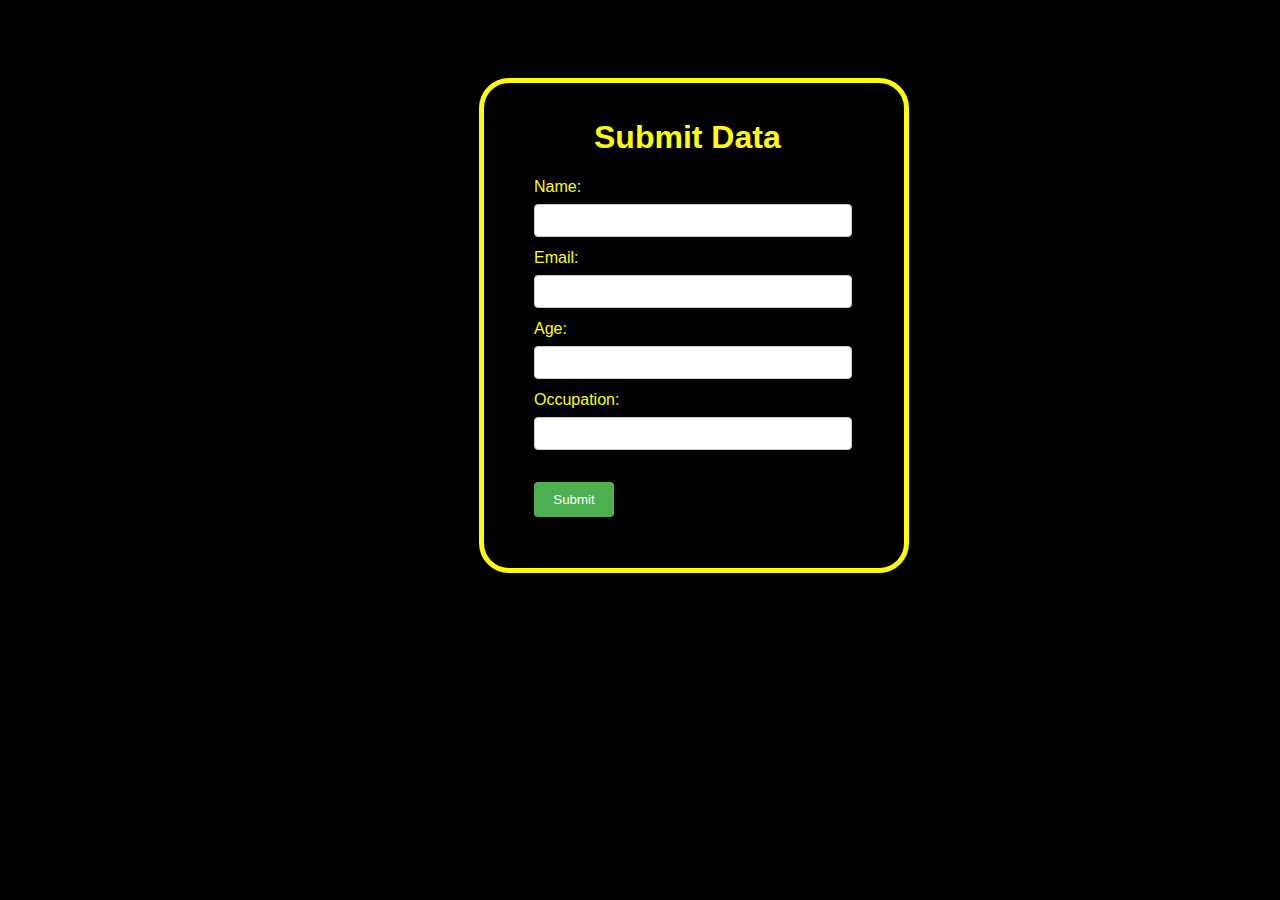
<file: index.html>
<!DOCTYPE html>
<html>
<head>
    <title>Input Page</title>
    <link href="styles.css" rel="stylesheet">
</head>
<body>
    <form id="userForm">
        <h1 style="margin-left: 60px;">Submit Data</h1>
        <label for="name">Name:</label><input type="text" id="name" name="name" required>
        <br>
        <label for="email">Email:</label>
        <input type="email" id="email" name="email" required>
        <br>
        <label for="age">Age:</label>
        <input type="text" id="age" name="age" required>
        <br>
        <label for="occupation">Occupation:</label>
        <input type="text" id="occupation" name="occupation" required>
        <br>
        <button type="submit">Submit</button>
    </form>

    <script>
        document.getElementById('userForm').addEventListener('submit', function(e) {
            e.preventDefault();
            //alert("Form submission intercepted!");
            
            // Get form values
            const name = document.getElementById('name').value;
            const email = document.getElementById('email').value;
            const age = document.getElementById('age').value;
            const occupation = document.getElementById('occupation').value;

            // Redirect to output page with query parameters
            window.location.href = `output.html?name=${name}&email=${email}&age=${age}&occupation=${occupation}`;
        });
    </script>
</body>
</html>
</file>
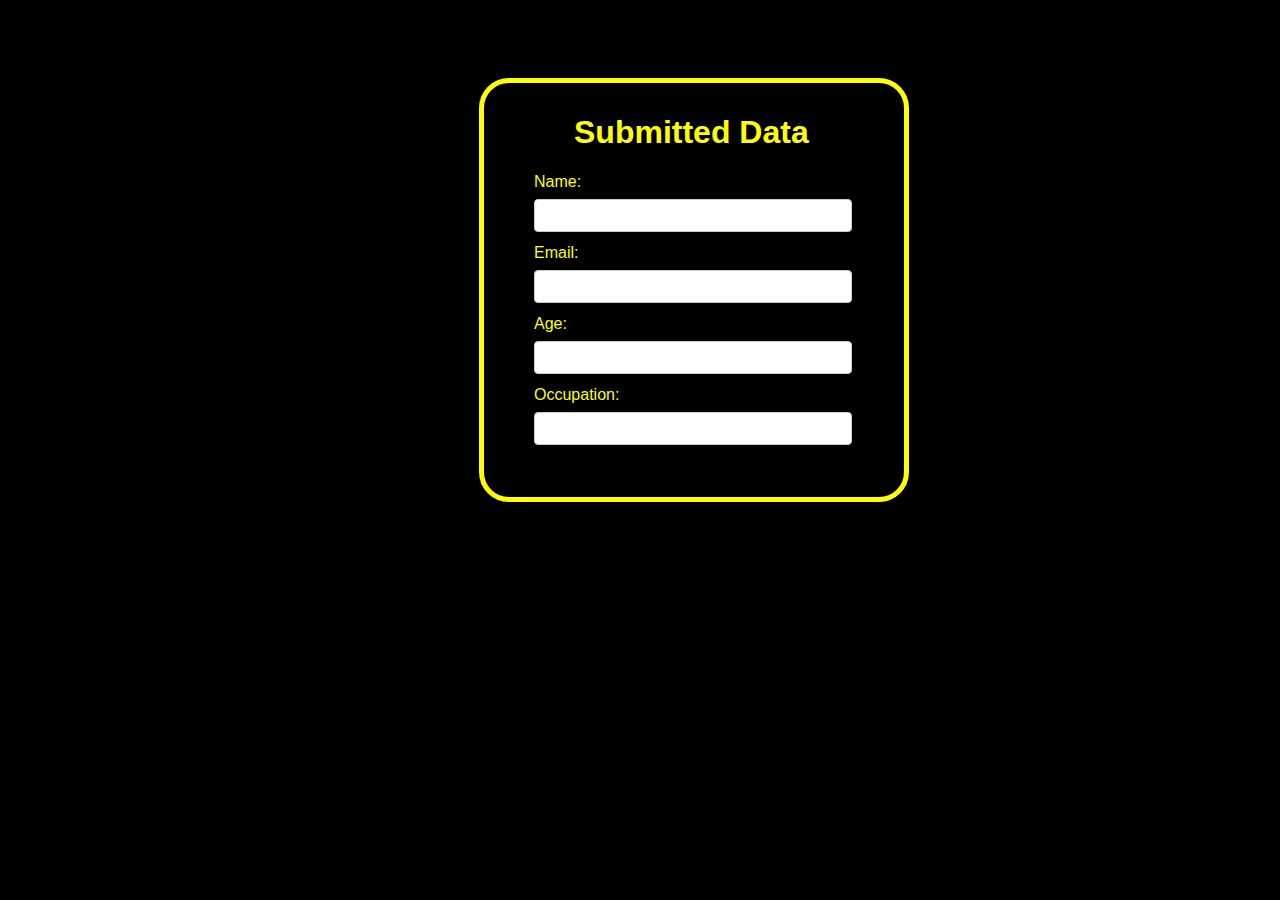
<file: output.html>
<!DOCTYPE html>
<html>
<head>
    <title>Output Page</title>
    <link href="styles.css" rel="stylesheet">
</head>
<body>
    <div id="output">
    <h1>Submitted Data</h1>
    <label for="name">Name:</label>
    <input type="text" id="name" readonly>
    <br>
    <label for="email">Email:</label>
    <input type="email" id="email" readonly>
    <br>
    <label for="age">Age:</label>
    <input type="text" id="age" readonly>
    <br>
    <label for="occupation">Occupation:</label>
    <input type="text" id="occupation" readonly>
    </div>

    <script>
        // Parse query parameters from the URL
        const urlParams = new URLSearchParams(window.location.search);
        const name = urlParams.get('name');
        const email = urlParams.get('email');
        const age = urlParams.get('age');
        const occupation = urlParams.get('occupation');

        // Populate read-only fields
        document.getElementById('name').value = name || '';
        document.getElementById('email').value = email || '';
        document.getElementById('age').value = age || '';
        document.getElementById('occupation').value = occupation || '';
    </script>
</body>
</html>
</file>
<file: styles.css>
label{
  color: yellow;
}
h1{
  color: yellow;
  margin-left: 40px;
}

body {
    font-family: Arial, sans-serif;
    padding: 20px;
    background-color: black;
}
form {
    width: 370px;
    height: 470px;
    margin-left: 451px;
    margin-top: 50px;
    border: 5px solid yellow;
    border-radius: 30px;
    padding-top: 15px;
    padding-left: 50px;
    padding-right: 0;
}
label {
    display: block; /* Make labels block-level elements */
    margin-bottom: 8px;
}
input {
    width: 300px; /* Make input fields fill the available width */
    padding: 8px;
    margin-bottom: 12px; /* Add space between inputs */
    border: 1px solid #ccc;
    border-radius: 4px;
}
button {
    width: 80px;
    margin-top: 20px;
    padding: 10px;
    background-color: #4CAF50;
    color: white;
    border: none;
    border-radius: 4px;
    cursor: pointer;
}
button:hover {
    background-color: red;
}
#output{
    width: 370px;
    margin-top: 50px;
    margin-left: 451px;
    border: 5px solid yellow;
    border-radius: 30px;
    padding-left: 50px;
    padding-bottom: 40px;
    padding-right: 0;
    padding-top: 10px;
}
</file>
